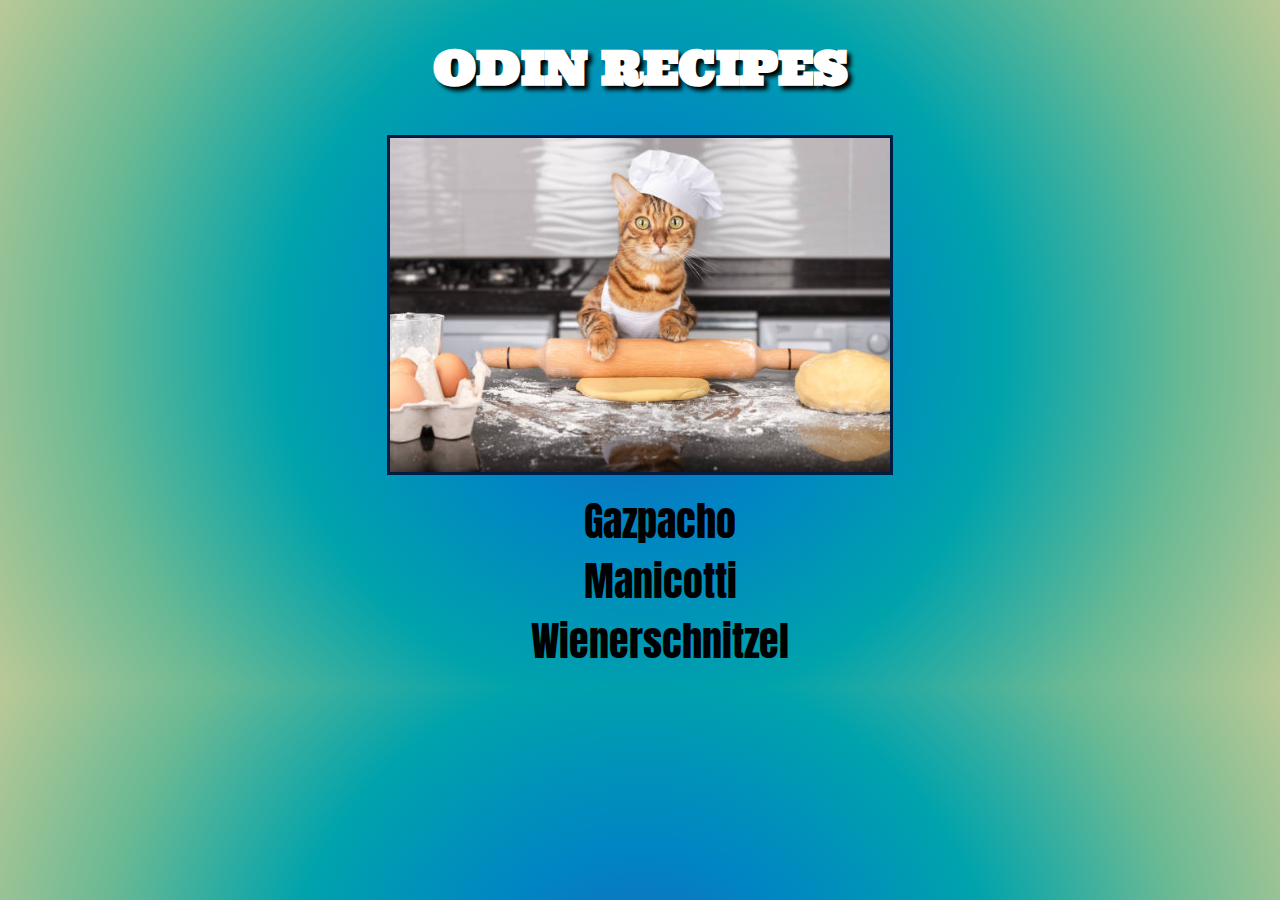
<file: index.html>
<!DOCTYPE html>
<html lang="en">

<head>
    <meta charset="UTF-8">
    <meta http-equiv="X-UA-Compatible" content="IE=edge">
    <meta name="viewport" content="width=device-width, initial-scale=1.0">
    <link rel="stylesheet" href="https://fonts.googleapis.com/css?family=Anton">
    <link rel="stylesheet" href="https://fonts.googleapis.com/css?family=Ultra">



    <link rel="stylesheet" href="style.css">
    <title>Odin Recipes</title>
</head>

<body>

    <a href="https://github.com/CarolMdev"><h1>ODIN RECIPES</h1></a>
    <img src="./images/best-chef.jpg" alt="picture of a great chef">


    <ul id="recipe-list">
        <li><a href="recipes/gazpacho.html">Gazpacho</a></li>
        <li><a href="recipes/manicotti.html">Manicotti</a></li>
        <li><a href="recipes/wienerschnitzel.html">Wienerschnitzel</a></li>
    </ul>


</body>

</html>
</file>
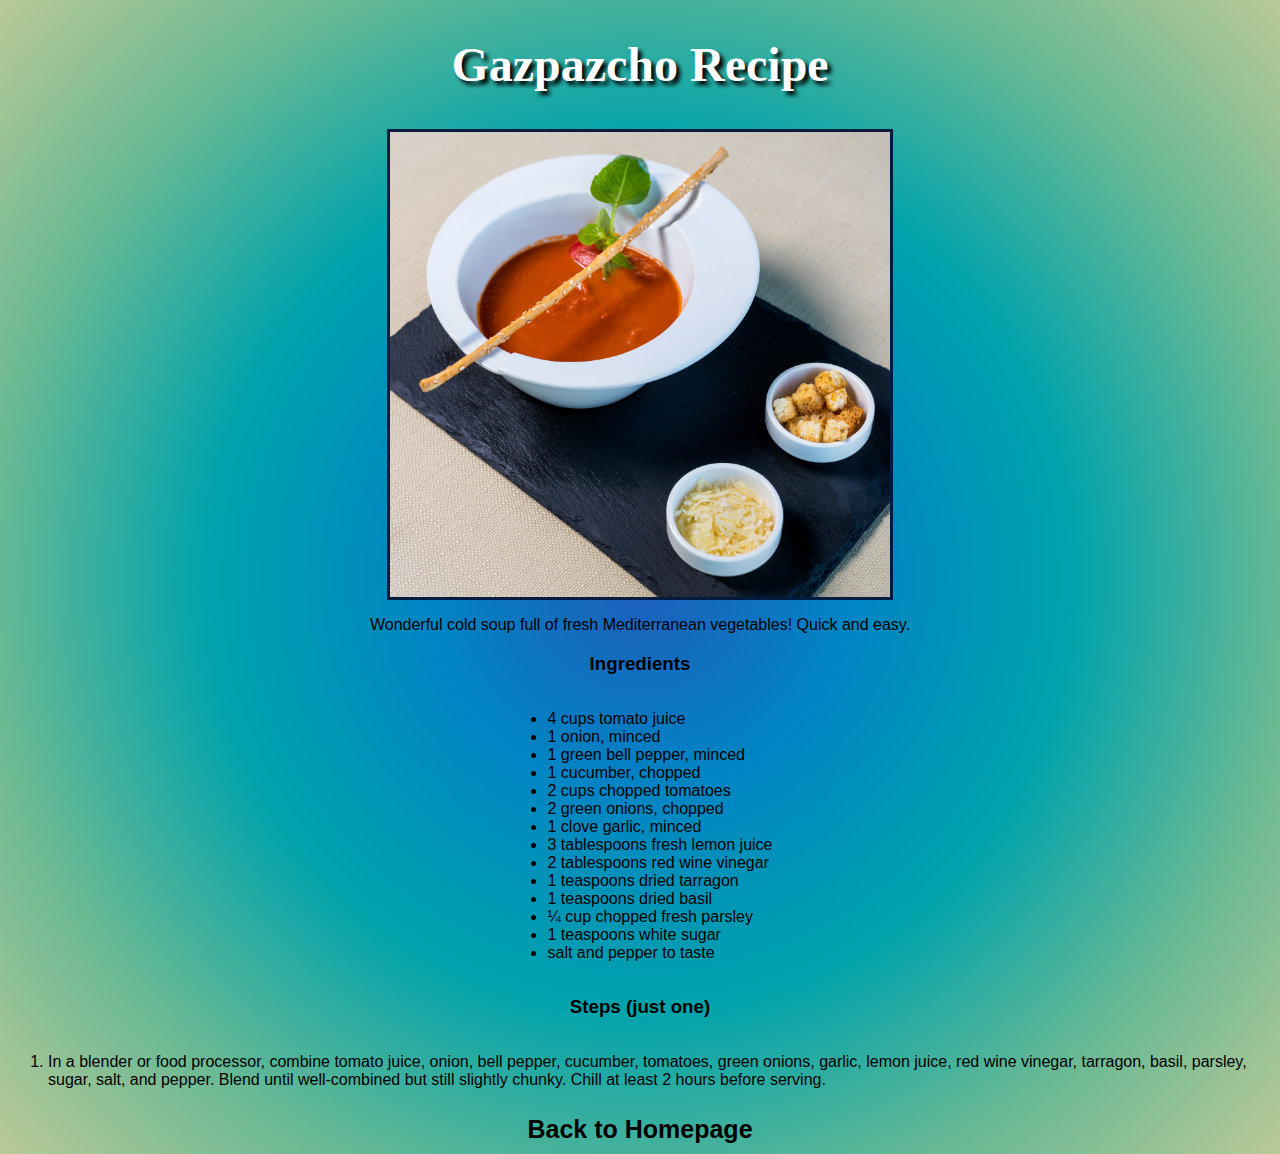
<file: recipes/gazpacho.html>
<!DOCTYPE html>
<html lang="en">

<head>
    <meta charset="UTF-8">
    <meta http-equiv="X-UA-Compatible" content="IE=edge">
    <meta name="viewport" content="width=device-width, initial-scale=1.0">
    <link rel="stylesheet" href="../style.css">

    <title>Gazpacho Recipe</title>
</head>

<body>
    <a href="https://github.com/CarolMdev"><h1>Gazpazcho Recipe</h1></a>
    <img src="../images/gazpacho.jpg" alt="picture of Gazpacho cold soup">

    <p>Wonderful cold soup full of fresh Mediterranean vegetables! Quick and easy.</p>

    <h3>Ingredients</h3>

    <div id="ingredients">
        <ul>
            <li> 4 cups tomato juice</li>

            <li> 1 onion, minced</li>

            <li> 1 green bell pepper, minced</li>

            <li> 1 cucumber, chopped</li>

            <li> 2 cups chopped tomatoes</li>

            <li> 2 green onions, chopped</li>

            <li> 1 clove garlic, minced</li>

            <li> 3 tablespoons fresh lemon juice</li>

            <li> 2 tablespoons red wine vinegar</li>

            <li> 1 teaspoons dried tarragon</li>

            <li> 1 teaspoons dried basil</li>

            <li> ¼ cup chopped fresh parsley</li>

            <li> 1 teaspoons white sugar</li>

            <li> salt and pepper to taste</li>
        </ul>
    </div>

    <h3>Steps (just one)</h3>

    <div id="steps">
        <ol>
            <li>In a blender or food processor, combine tomato juice, onion, bell pepper, cucumber, tomatoes, green
                onions, garlic, lemon juice, red wine vinegar, tarragon, basil, parsley, sugar, salt, and pepper. Blend
                until well-combined but still slightly chunky. Chill at least 2 hours before serving.</li>
        </ol>

    </div>

    <a href="../index.html" class="homepage">Back to Homepage</a>

</body>

</html>
</file>
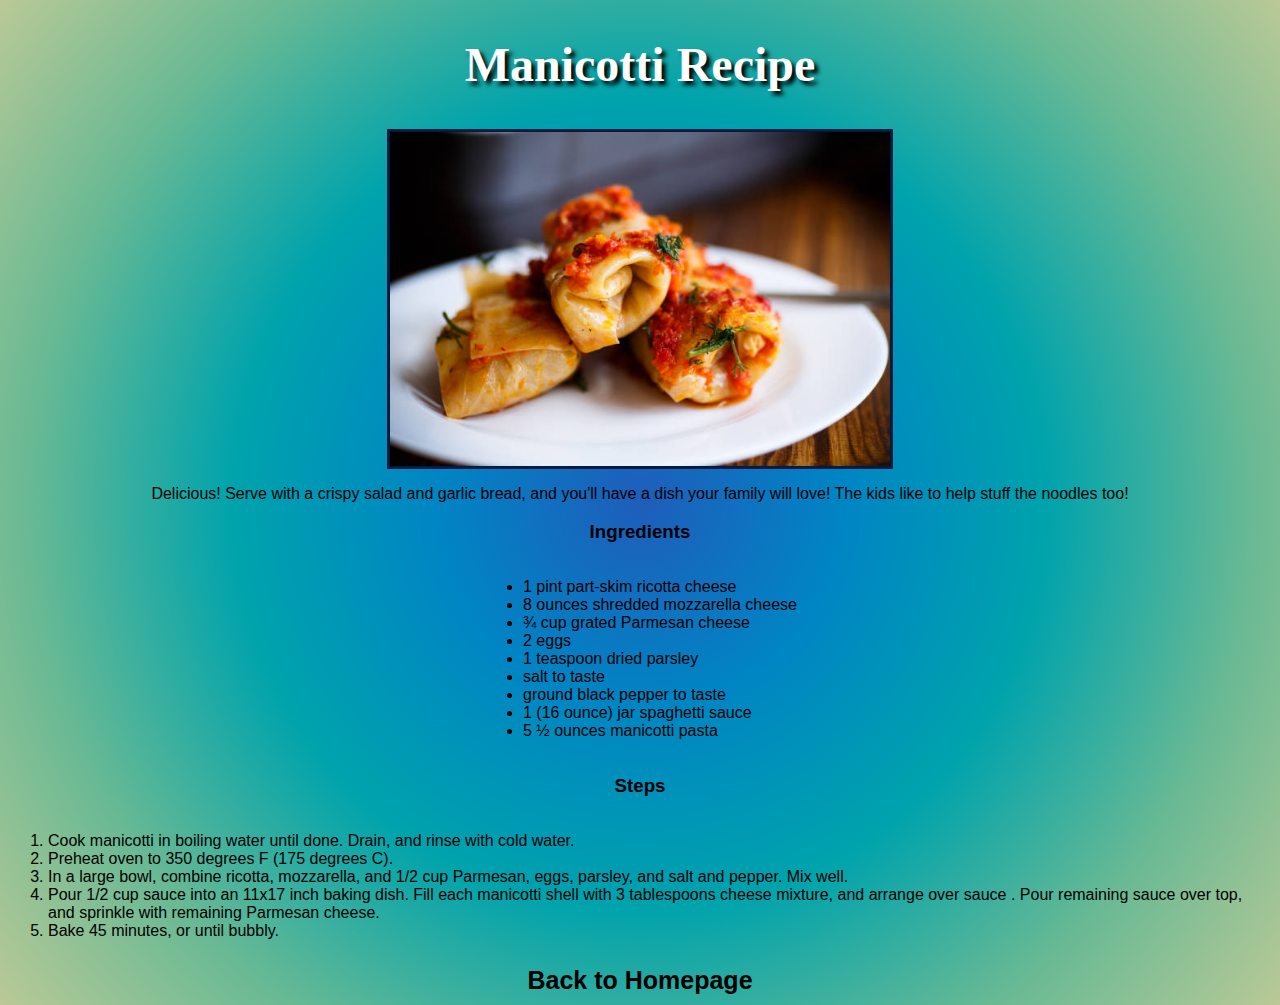
<file: recipes/manicotti.html>
<!DOCTYPE html>
<html lang="en">

<head>
    <meta charset="UTF-8">
    <meta http-equiv="X-UA-Compatible" content="IE=edge">
    <meta name="viewport" content="width=device-width, initial-scale=1.0">
    <link rel="stylesheet" href="../style.css">

    <title>Manicotti Recipe</title>
</head>

<body>
    <a href="https://github.com/CarolMdev"><h1>Manicotti Recipe</h1></a>
    <img src="../images/manicotti.jpg" alt="picture of Manicotti large pasta tubes">

    <p>Delicious! Serve with a crispy salad and garlic bread, and you'll have a dish your family will love! The kids
        like to help stuff the noodles too!</p>

    <h3>Ingredients</h3>

    <div id="ingredients">

        <ul>
            <li> 1 pint part-skim ricotta cheese</li>

            <li>8 ounces shredded mozzarella cheese</li>

            <li>¾ cup grated Parmesan cheese</li>

            <li>2 eggs</li>

            <li>1 teaspoon dried parsley</li>

            <li>salt to taste</li>

            <li>ground black pepper to taste</li>

            <li>1 (16 ounce) jar spaghetti sauce</li>

            <li>5 ½ ounces manicotti pasta</li>
        </ul>
    </div>

    <h3>Steps</h3>
    <div id="steps">
        <ol>
            <li> Cook manicotti in boiling water until done. Drain, and rinse with cold water.</li>

            <li>Preheat oven to 350 degrees F (175 degrees C).</li>

            <li> In a large bowl, combine ricotta, mozzarella, and 1/2 cup Parmesan, eggs, parsley, and salt and pepper.
                Mix well.</li>

            <li>
                Pour 1/2 cup sauce into an 11x17 inch baking dish. Fill each manicotti shell with 3 tablespoons cheese
                mixture, and arrange over sauce . Pour remaining sauce over top, and sprinkle with remaining Parmesan
                cheese.</li>

            <li> Bake 45 minutes, or until bubbly.</li>
        </ol>
    </div>

    <a href="../index.html" class="homepage">Back to Homepage</a>

</body>

</html>
</file>
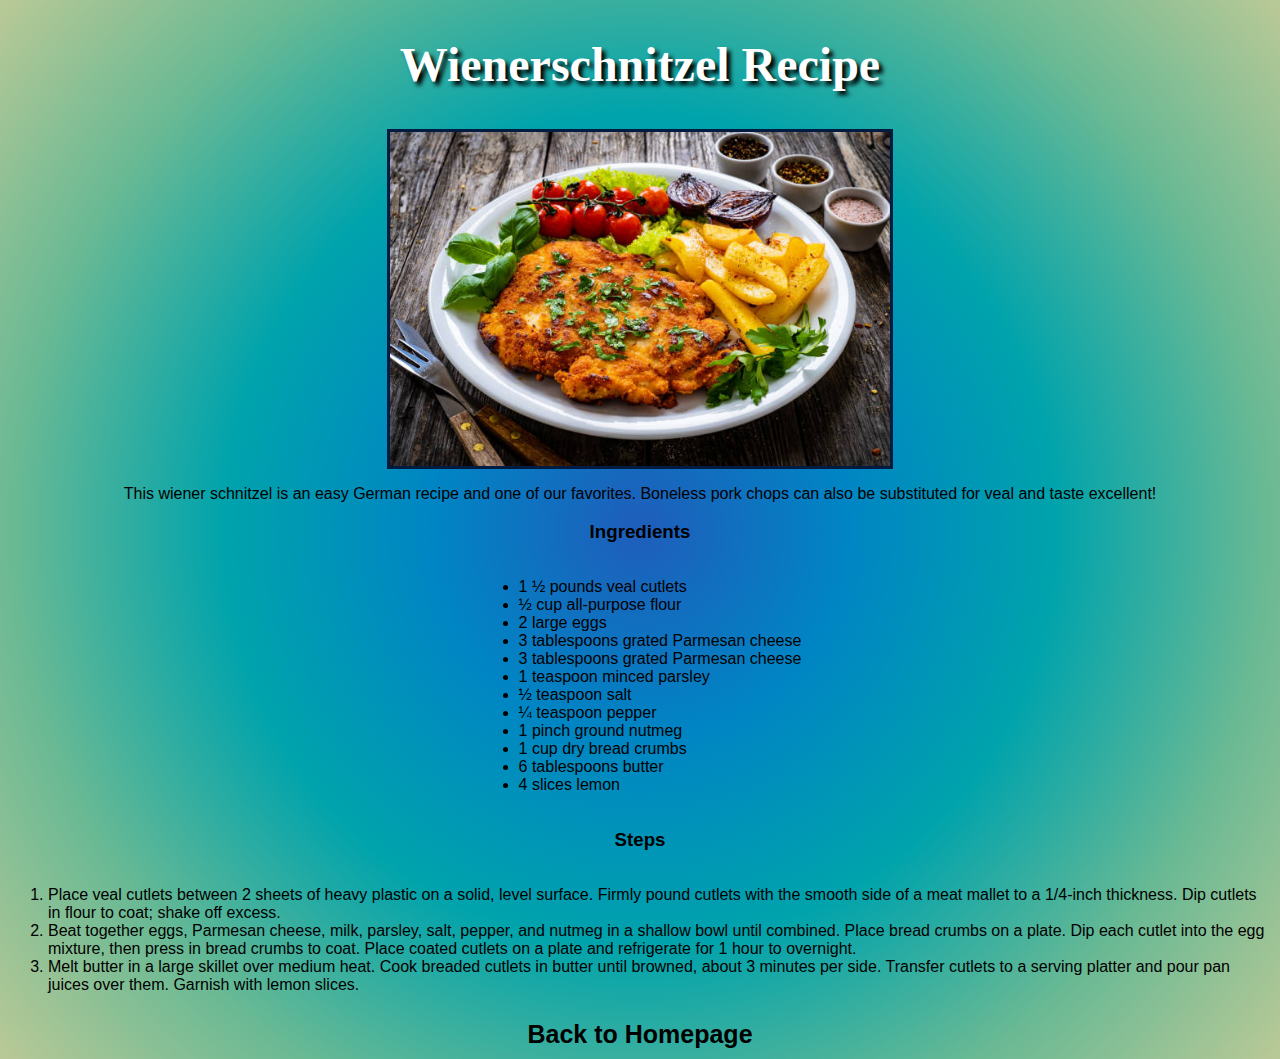
<file: recipes/wienerschnitzel.html>
<!DOCTYPE html>
<html lang="en">

<head>
    <meta charset="UTF-8">
    <meta http-equiv="X-UA-Compatible" content="IE=edge">
    <meta name="viewport" content="width=device-width, initial-scale=1.0">
    <link rel="stylesheet" href="../style.css">

    <title>Wienerschnitzel Recipe</title>
</head>

<body>
    <a href="https://github.com/CarolMdev"><h1>Wienerschnitzel Recipe</h1></a>
    <img src="../images/wienerschnitzel.jpg" alt="picture of Wienerschnitzel thin, breaded, pan-fried veal cutlet">

    <p>This wiener schnitzel is an easy German recipe and one of our favorites. Boneless pork chops can also be
        substituted for veal and taste excellent!</p>

    <h3>Ingredients</h3>

    <div id="ingredients">

        <ul>
            <li>1 ½ pounds veal cutlets</li>

            <li>½ cup all-purpose flour</li>

            <li>2 large eggs</li>

            <li>3 tablespoons grated Parmesan cheese</li>

            <li>3 tablespoons grated Parmesan cheese</li>

            <li>1 teaspoon minced parsley</li>

            <li>½ teaspoon salt</li>

            <li>¼ teaspoon pepper</li>

            <li>1 pinch ground nutmeg </li>

            <li>1 cup dry bread crumbs</li>
            <li>6 tablespoons butter</li>
            <li>4 slices lemon</li>
        </ul>
    </div>

    <h3>Steps</h3>
    <div id="steps">
        <ol>
            <li>Place veal cutlets between 2 sheets of heavy plastic on a solid, level surface. Firmly pound cutlets
                with the smooth side of a meat mallet to a 1/4-inch thickness. Dip cutlets in flour to coat; shake off
                excess.</li>

            <li>Beat together eggs, Parmesan cheese, milk, parsley, salt, pepper, and nutmeg in a shallow bowl until
                combined. Place bread crumbs on a plate. Dip each cutlet into the egg mixture, then press in bread
                crumbs to coat. Place coated cutlets on a plate and refrigerate for 1 hour to overnight. </li>

            <li>Melt butter in a large skillet over medium heat. Cook breaded cutlets in butter until browned, about 3
                minutes per side. Transfer cutlets to a serving platter and pour pan juices over them. Garnish with
                lemon slices.</li>

        </ol>
    </div>

    <a href="../index.html" class="homepage">Back to Homepage</a>

</body>

</html>
</file>
<file: style.css>
body {
    font-family: Anton, sans-serif;
    background-image: radial-gradient(circle, #1f5dbb, #0085c4, #00a3ac, #68b994, #bac996);

}

h1 {
    color: white;
    text-align: center;
    padding: 5px;
    font-family: 'Ultra', serif;
    font-size: 48px;
    text-shadow: 4px 4px 4px rgb(0, 0, 0);
}

p,
h3 {
    display: flex;
    flex-flow: row;
    justify-content: center;
}

#recipe-list {
    display: flex;
    flex-flow: column;
    justify-content: center;
}

#recipe-list li {
    display: flex;
    flex-flow: row;
    font-size: 40px;
    justify-content: center;
    text-decoration: none;
}

#steps {
    display: flex;
    flex-flow: row;
    justify-content: left;
}

img {
    display: block;
    margin: auto;
    height: auto;
    border-style: solid;
    border-color: #021b41;
    width: 500px;

}

#ingredients {
    display: flex;
    flex-flow: row;
    justify-content: center;

}

h1:hover {
    text-shadow: 4px 4px 4px rgba(104, 255, 255, 0.39);

}

a {
    color: black;
    text-decoration: none;
}

.homepage {
    display: flex;
    flex-flow: row;
    margin: 10px;
    font-size: 25px;
    font-weight: 700;
    justify-content: center;
}

a:hover,
.homepage:hover {
    text-shadow: 4px 4px 4px rgba(238, 227, 227, 0.5);
    text-decoration: none;
}
</file>
